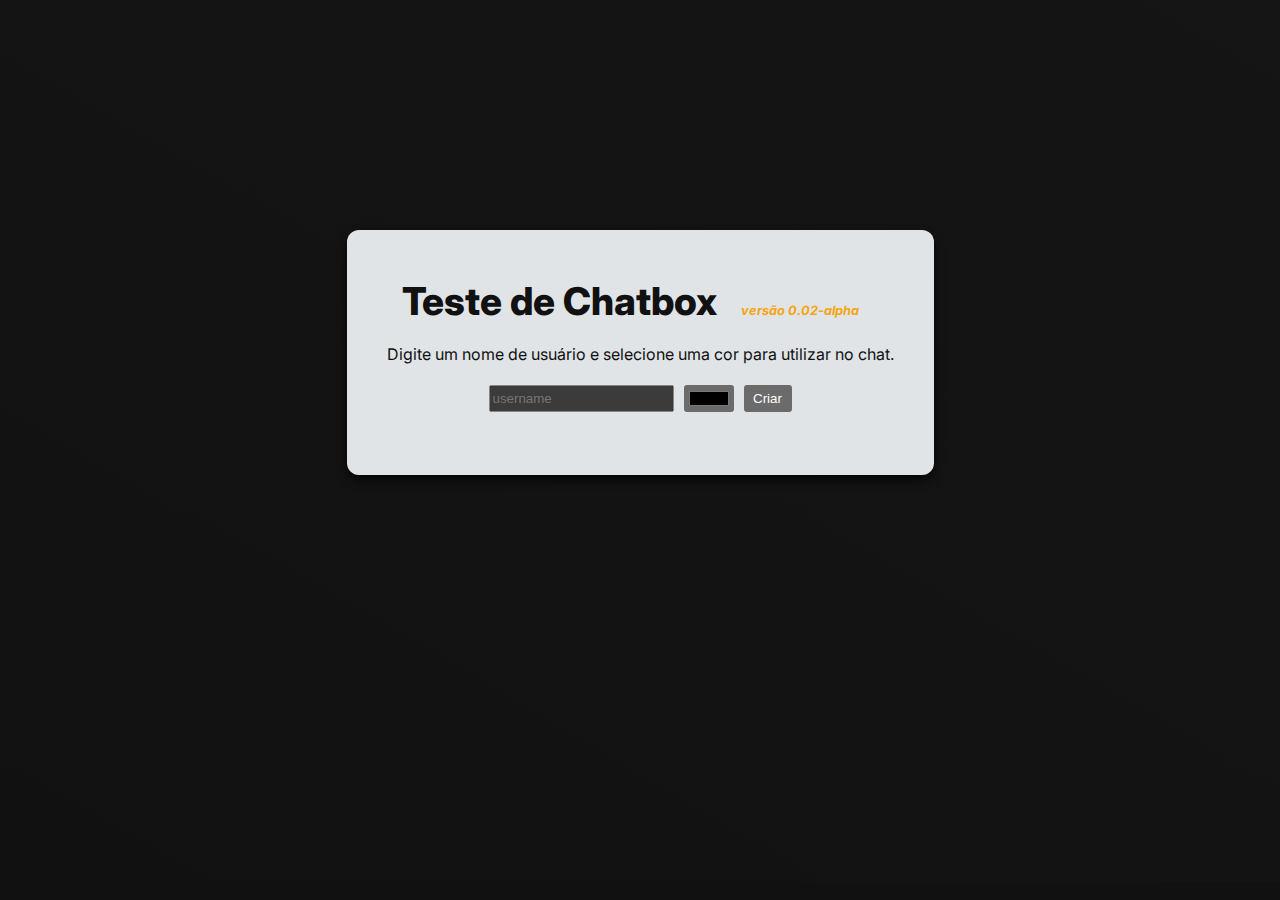
<file: index.html>
<!DOCTYPE html> 
<html lang="pt-br">

<head>
	<meta charset="UTF-8">
	<title>Teste de ChatBox</title>
	<meta name="description" content='Um experimento de programação para simular um chat com usuários.'>
	<meta name="author" content='Rodrigo Westphalen'>
	<meta name="viewport" content="width=device-width, initial-scale=1">
	<link rel="preconnect" href="https://fonts.googleapis.com">
	<link rel="preconnect" href="https://fonts.gstatic.com" crossorigin>
	<link href="https://fonts.googleapis.com/css2?family=Inter:wght@400;800&display=swap" rel="stylesheet">
	<link href="stylesheet.css" rel='stylesheet' type="text/css">
	<script async src="script.js"></script>
</head>

<body>
	
	<div id='main-content'>


		<section id="intro">

			<div>
				<h1 style="display: inline;">Teste de Chatbox</h1>
				<h2>versão 0.02-alpha</h2>
			</div>
			
			<p>Digite um <label for="username-input-text">nome de usuário</label> e selecione uma <label for="username-input-color">cor</label> para utilizar no chat.</p>
			
			<div id="input-username-container">
				<input name="username-input-text" 
					type="text" 
					placeholder="username" 
					id="username-input-text" 
					autocomplete="off" 
					maxlength="16" 
					title="Digite um nome de usuário aqui" 
					style="margin: 5px;">
				<input id="username-input-color" 
					name="username-input-color" 
					type="color" 
					style="margin: 5px;">
				<button id="username-input-button" 
					title="Clique para criar usuário" 
					style="margin: 5px; width: 48px;" 
					onclick="newUser()">
					Criar
				</button>
			</div>
			<div style="height: 18px;"><p id="username-display"></p></div>
		</section>

		<section id="chat-area" style="display:none;">

			<main id="chat-log">
			</main>
			<div id="chat-form">
				<div id="user-selection">
					<label for="select-user">Usuário:</label>
					<select name="select-user" id="select-user" style="min-width: 15ch;" disabled>
					</select>
				</div>
				<textarea id="message-input-field" name="message-input-field" name="message" placeholder="Digite uma mensagem..." maxlength="500" autocomplete="off" rows="1"></textarea>
				<div id="send-message-button-div"><button id="send-button" onclick="sendMessage()" disabled></button></div>
		 	</div>
		</section>
	</div>
</body>
</html>
</file>
<file: stylesheet.css>
:root {
	--highlight: #BA207C;
	--highlight-two: #F5A511;
	--darkforest: #0B1A0E;
	--darkgray: #151515;
	--white: #E0E4E7;
	--black: #111;
	background-color: var(--black);
	color-scheme: dark;
}


body {
	/*overflow: scroll;*/
	margin: 0;
	font-family: 'Inter', sans-serif;
	font-size: 16px;
	height: 98vh;
	background-image: linear-gradient(30deg,var(--black),var(--darkgray));
}

h1 {
	font-size: 2.4em;
	font-weight: 800;
	color: var(--black);
}

h2 {
	font-size: 0.8em;
	color: var(--highlight-two); 
	display: inline-block; 
	overflow-wrap: nowrap;
	margin-left: 20px; 
	margin-right: 20px; 
	font-style: italic;
} 

p {
	color: var(--black);
}

#main-content {
	display: flex;
	flex-direction: column;
	justify-content: center;
	align-items: center;
	height: 80%;
	padding: 0;
}

#intro {
	margin: auto;
	display: flex;
	max-width: 650px;
	height: 165px;
	padding: 40px;
	min-width: fit-content;
	flex-direction: column;
	justify-content: flex-end;
	align-items: center;
	background-color: var(--white);
	border-radius: 12px;
	-webkit-box-shadow: 0 5px 12px -2px rgba(1,1,1,035);
	box-shadow: 0 5px 12px -2px rgba(1,1,1,035);
	transition: 0.5s;
	opacity: 1;
}

#input-username-container {
	display: flex; 
	justify-content: flex-end;
}

#username-display {
	font-family: monospace;
	font-style: italic; 
	color: gray; 
	font-size: 0.6em;
}

#chat-area {
	display: flex;
	flex-direction: column;
	justify-content: center;
	align-items: center;
	margin-left:  auto;
	margin-right:  auto;
	max-height: 800px;
	width: 720px;
	min-width: 33%;
	min-height: 500px;
	background-color: var(--darkgray);
	transition: 1s;
	opacity: 0;
	-webkit-box-shadow: 0px 2px 6px -2px rgba(1,1,1,0.35);
	box-shadow: 0px 2px 6px -2px rgba(1,1,1,0.35);

}

#chat-log {
	display: flex;
	flex-direction: column-reverse;
	margin:  8% auto 0 auto;
	padding: 16px;
	overflow-y: scroll;
	scrollbar-width: thin;
	overflow-x: hidden;
	height: 60%;
	min-height: 300px; 
	max-height: 600px; 
	max-width: 88%;
	background-color: var(--darkgray);
	border-radius: 6px;
	-webkit-box-shadow: inset -2px 2px 12px 0px rgba(2,2,2,0.70);
	box-shadow: inset -2px 2px 12px 0px rgba(2,2,2,0.70);
}

#chat-form {
	display: flex;
	justify-content: center;
	align-items: center;
	margin: 0 auto;
	min-height: 200px;
	color: var(--white);
	width: 88%;

}

/*#chat-form > input {
	width: 100%;
	height: 50%;
}
*/

#user-selection {
	display: block;
	margin: 10px 10px 10px 0;
}

#chat-form > textarea {
	margin: 0 5px;
	padding: 10px;
	resize: none;
	width: 98%;
	height: 40%;
	font-family: inherit;
	font-size: 14px;
	background-color: #222;
	border: 2px solid #1A1A1A;
	border-radius: 8px;
}

#send-message-button-div {
	display: block;
	margin: 15px 0;
	text-align: right;

}

#send-button {
	margin: auto 0 auto 25px;
	color: var(--white);
	padding: 20px;
	background-color: inherit;
	background-image: url(angle-up.png);
	background-size: 66%;
	background-position: center;
	background-repeat: no-repeat;
	border-radius: 30px;
	border-width: 2px;
	border-color: var(--white);
	cursor: pointer;
}

.chat-post {
	margin: 12px auto;
	padding: 12px 16px;
	width: 95%;
	border: var(--highlight) solid 2px;
	border-radius: 35px 26px 26px 0;
	border-top: hidden;
	border-right: hidden;
}
.chat-post > p {
	color: var(--white);
	font-size: 0.9em;
	hyphens: auto;
	word-wrap: break-word;
}
.chat-post > h3 {
	margin-top: 12px;
	font-size: 16px;
}

.your-text {
	border-radius: 26px 35px 0px 26px;
	border-left: hidden;
	border-right: solid;
}

/*
@media screen and (prefers-color-scheme: light) {
  body {
    background-color: white;
    color: black;
  }
}
*/
</file>
